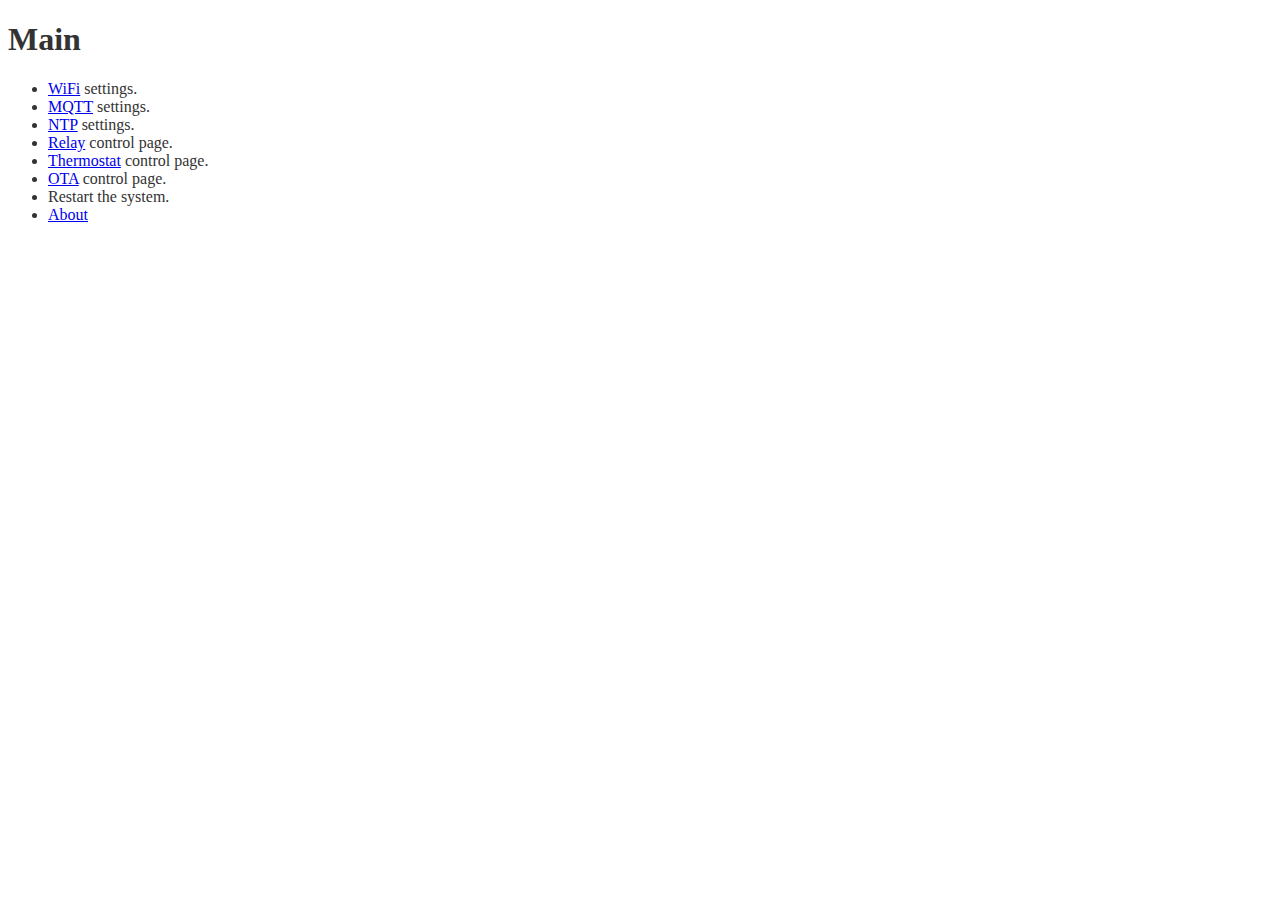
<file: html/index.html>
<!DOCTYPE html>
<html>
<head>
    <title>ESP8266 - Thermostat </title>
    <link href='main.css' rel='stylesheet' type='text/css'>
    <link rel="icon" type="image/png" sizes="48x48" href="/favicon.ico">
    <link rel="manifest" href="/manifest.json">
    <meta name="theme-color" content="#00878f">
    <meta content='width=device-width, initial-scale=1.0, maximum-scale=1.0, user-scalable=0' name='viewport'>
    <script src="common.js" type="text/javascript"></script>
</head>

<body>
<div id="main">
    <h1>Main</h1>
    <div id="ws_state"></div>
    <p>
    <ul>
        <li><a href="wifi.html">WiFi</a> settings.</li>
        <li><a href="mqtt.html">MQTT</a> settings.</li>
        <li><a href="ntp.html">NTP</a> settings.</li>
        <li><a href="relay.html">Relay</a> control page.</li>
        <li><a href="thermostat.html">Thermostat</a> control page.</li>
        <li><a href="ota.html">OTA</a> control page.</li>
        <li><a onclick="restartBoard()">Restart</a> the system.</li>
        <li><a href="about.html">About</a></li>
    </ul>
    </p>
</div>
</body>
</file>
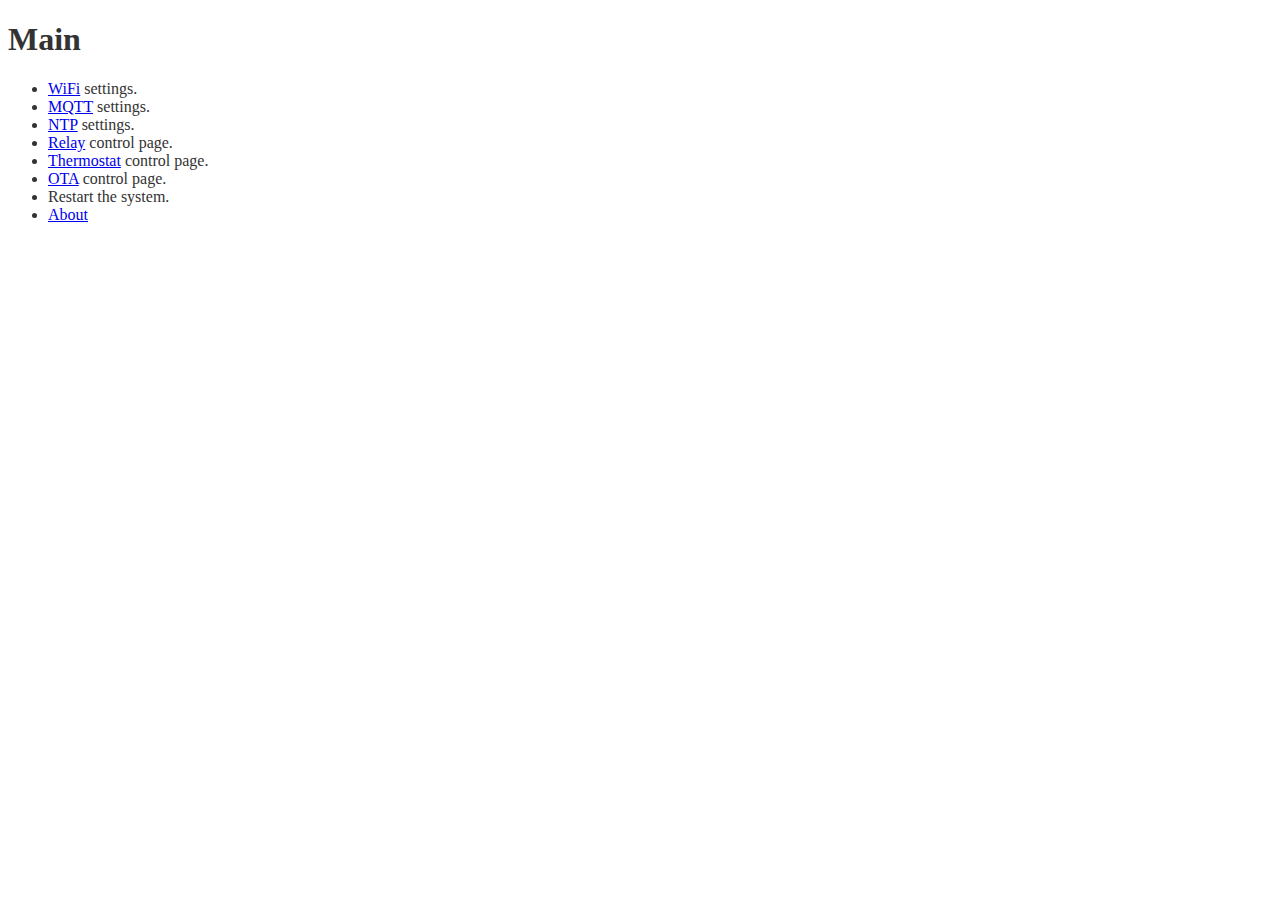
<file: src/data/index.html>
<!DOCTYPE html>
<html>
<head>
    <title>ESP8266 - Thermostat </title>
    <link href='main.css' rel='stylesheet' type='text/css'>
    <link rel="icon" type="image/png" sizes="48x48" href="/favicon.ico">
    <link rel="manifest" href="/manifest.json">
    <meta name="theme-color" content="#00878f">
    <meta content='width=device-width, initial-scale=1.0, maximum-scale=1.0, user-scalable=0' name='viewport'>
    <script src="common.js" type="text/javascript"></script>
</head>

<body>
<div id="main">
    <h1>Main</h1>
    <p>
    <ul>
        <li><a href="wifi.html">WiFi</a> settings.</li>
        <li><a href="mqtt.html">MQTT</a> settings.</li>
        <li><a href="ntp.html">NTP</a> settings.</li>
        <li><a href="relay.html">Relay</a> control page.</li>
        <li><a href="thermostat.html">Thermostat</a> control page.</li>
        <li><a href="ota.html">OTA</a> control page.</li>
        <li><a onclick="restartBoard()">Restart</a> the system.</li>
        <li><a href="about.html">About</a></li>
    </ul>
    </p>
</div>
</body>
</file>
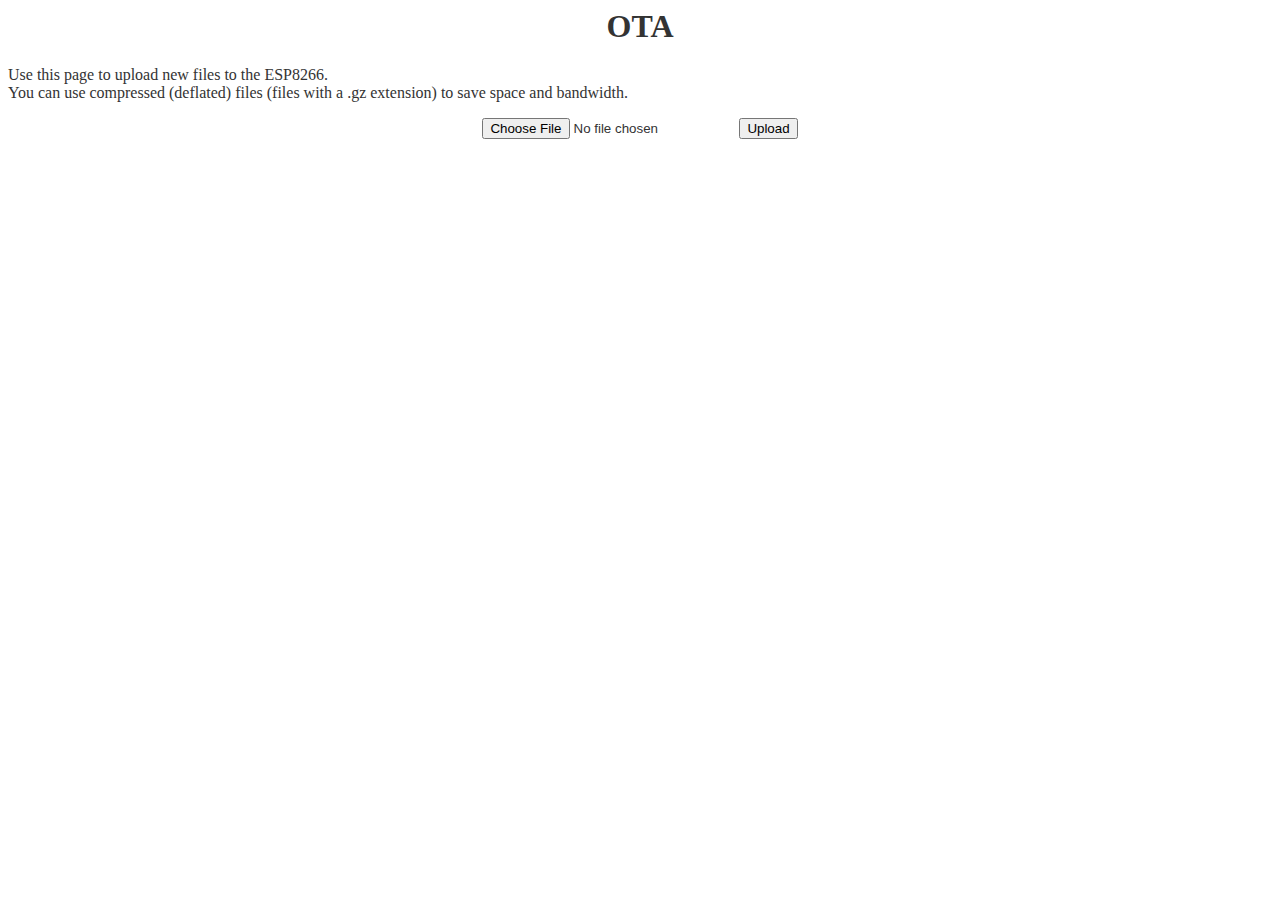
<file: html/ota.html>
<html>
<head>
    <title>OTA</title>
    <link href='main.css' rel='stylesheet' type='text/css'>
    <link rel="apple-touch-icon" sizes="180x180" href="/apple-touch-icon-180x180.png">
    <link rel="icon" type="image/png" sizes="144x144"  href="/favicon-144x144.png">
    <link rel="icon" type="image/png" sizes="48x48" href="/favicon.ico">
    <link rel="manifest" href="/manifest.json">
    <meta name="theme-color" content="#00878f">
    <meta content='width=device-width, initial-scale=1.0, maximum-scale=1.0, user-scalable=0' name='viewport'>
</head>
<body>
	<center>
        <header>
            <h1>OTA</h1>
        </header>
        <div>
            <p style="text-align: left">Use this page to upload new files to the ESP8266.<br/>You can use compressed (deflated) files (files with a .gz extension) to save space and bandwidth.</p>
            <form method="post" enctype="multipart/form-data" style="margin: 0px auto 8px auto" >
                <input type="file" name="Choose file" accept=".gz,.html,.ico,.js,.css">
                <input class="button" type="submit" value="Upload" name="submit">
            </form>            
        </div>
	</center>
</body>
</html>
</file>
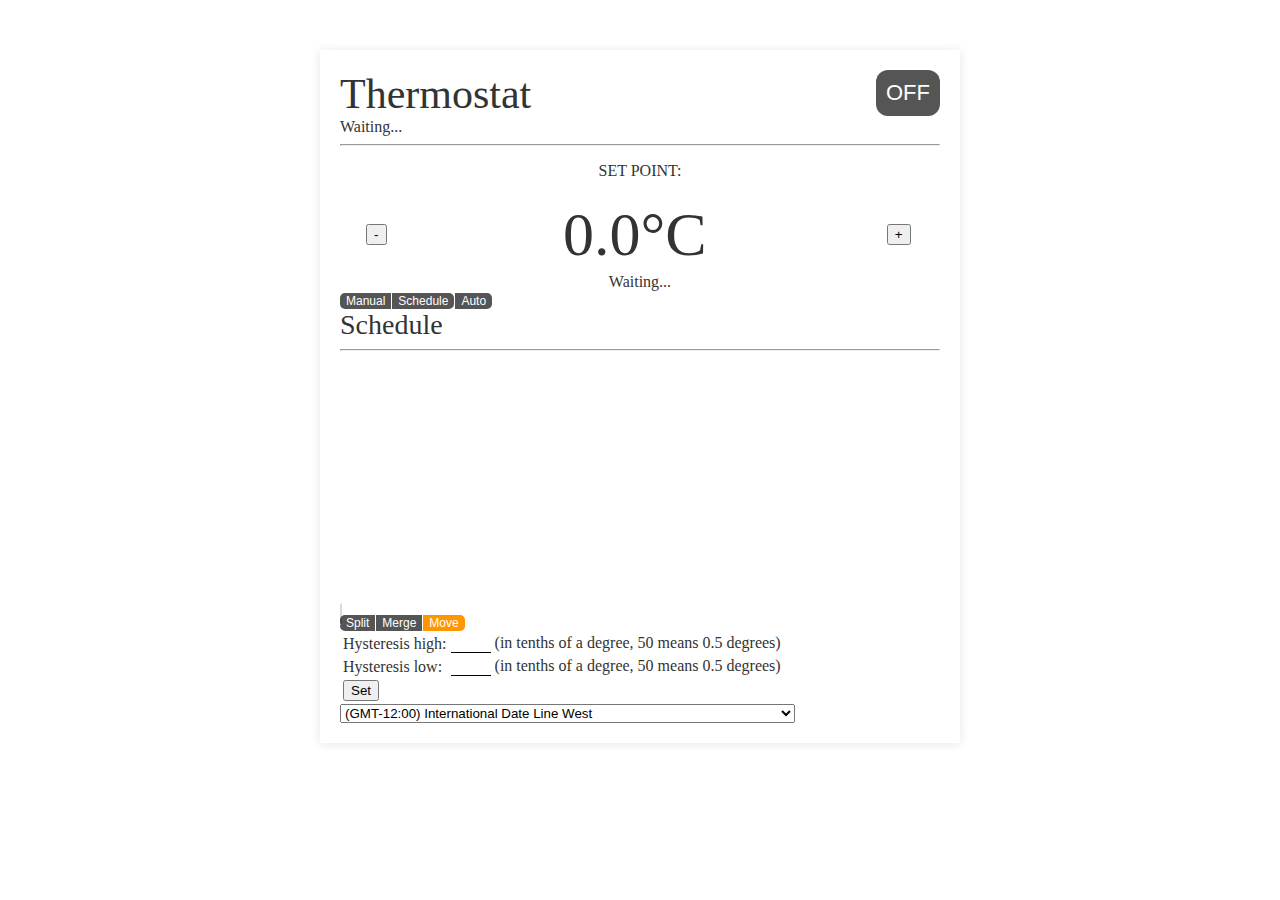
<file: html/thermostat.html>
<!DOCTYPE html>
<html>

<head><title>Thermostat control</title>
    <meta name="viewport" content="width=device-width, initial-scale=1, user-scalable=no">
    <meta http-equiv="Content-Type" content="text/html; charset=utf-8">
    <link rel="stylesheet" type="text/css" href="main.css">
</head>
<body>
<div id="statusView" style=""></div>
<div class="block">
    <button id="toggle" style="float:right">OFF</button>
    <div class="zone-title">Thermostat</div>
    <div id="connectionState">Waiting...</div>
    <hr>
    <div style="text-align:center">
        <p>SET POINT:</p>
        <table style="width:100%; text-align:center">
            <tr>
                <td>
                    <button id="zone-setpoint-dec">-</button>
                </td>
                <td>
                    <div class="zone-setpoint"></div>
                </td>
                <td>
                    <button id="zone-setpoint-inc">+</button>
                </td>
            </tr>
        </table>
        <div id="sensors">Waiting...</div>
    </div>
    <button id="manual_thermostat" class="btn-small btn-left thermostatmode">Manual</button>
    <button id="scheduled_thermostat" class="btn-small btn-right thermostatmode">Schedule</button>
    <button id="scheduled_auto" class="btn-small btn-right thermostatmode">Auto</button>
    <div style="font-size:28px">Schedule</div>
    <div id="boardtime"></div>
    <hr>
    <div id="slider-segment-blank">
        <div id="slider-segment-block" style="display:none">START:
            <input type="text" id="slider-segment-start" style="margin-right:4px" />END:
            <input type="text" id="slider-segment-end" style="margin-right:4px" />SET:
            <input type="text" id="slider-segment-temperature" /><span id="unit"></span>
            <button id="slider-segment-ok" style="float:right">OK</button>
        </div>
        <div id="slider-segment-block-movepos" style="display:none">TIME:
            <input type="text" id="slider-segment-time" />
            <button id="slider-segment-movepos-ok" style="float:right">OK</button>
        </div>
    </div>
    <div id="console"></div>
    <div class="slider" day="mon"></div>
    <div class="slider" day="tue"></div>
    <div class="slider" day="wed"></div>
    <div class="slider" day="thu"></div>
    <div class="slider" day="fri"></div>
    <div class="slider" day="sat"></div>
    <div class="slider" day="sun"></div>
    <div id="timemarker"></div>
    <div style="padding-top:10px">
        <button id="mode-split" class="btn-small btn-left editmode">Split</button>
        <button id="mode-merge" class="btn-small btn-center editmode">Merge</button>
        <button id="mode-move" class="btn-small btn-right editmode">Move</button>
    </div>
    <p style="display:none">Average schedule temperature: <span id="average_temperature"></span>&deg;C</p>
    <p style="display:none">Schedule JSON: <span class="schedule_json"></span>

    </p>
    <table>
        <tr><td>Hysteresis high:</td><td><input type="text" name="thermostat1hysteresishigh" id="thermostat1hysteresishigh" value="" /> (in tenths of a degree, 50 means 0.5 degrees)</td></tr>
        <tr><td>Hysteresis low:</td><td><input type="text" name="thermostat1hysteresislow" id="thermostat1hysteresislow" value="" /> (in tenths of a degree, 50 means 0.5 degrees)</td></tr>
        <tr><td>  <button onclick="setHysteresis()" id="bthermostat1hysteres">Set</button></td><td>
    </table>
    

    <div>

        <select>
            <option timeZoneId="1" gmtAdjustment="GMT-12:00" useDaylightTime="0" value="-12">(GMT-12:00) International Date Line West</option>
            <option timeZoneId="2" gmtAdjustment="GMT-11:00" useDaylightTime="0" value="-11">(GMT-11:00) Midway Island, Samoa</option>
            <option timeZoneId="3" gmtAdjustment="GMT-10:00" useDaylightTime="0" value="-10">(GMT-10:00) Hawaii</option>
            <option timeZoneId="4" gmtAdjustment="GMT-09:00" useDaylightTime="1" value="-9">(GMT-09:00) Alaska</option>
            <option timeZoneId="5" gmtAdjustment="GMT-08:00" useDaylightTime="1" value="-8">(GMT-08:00) Pacific Time (US & Canada)</option>
            <option timeZoneId="6" gmtAdjustment="GMT-08:00" useDaylightTime="1" value="-8">(GMT-08:00) Tijuana, Baja California</option>
            <option timeZoneId="7" gmtAdjustment="GMT-07:00" useDaylightTime="0" value="-7">(GMT-07:00) Arizona</option>
            <option timeZoneId="8" gmtAdjustment="GMT-07:00" useDaylightTime="1" value="-7">(GMT-07:00) Chihuahua, La Paz, Mazatlan</option>
            <option timeZoneId="9" gmtAdjustment="GMT-07:00" useDaylightTime="1" value="-7">(GMT-07:00) Mountain Time (US & Canada)</option>
            <option timeZoneId="10" gmtAdjustment="GMT-06:00" useDaylightTime="0" value="-6">(GMT-06:00) Central America</option>
            <option timeZoneId="11" gmtAdjustment="GMT-06:00" useDaylightTime="1" value="-6">(GMT-06:00) Central Time (US & Canada)</option>
            <option timeZoneId="12" gmtAdjustment="GMT-06:00" useDaylightTime="1" value="-6">(GMT-06:00) Guadalajara, Mexico City, Monterrey</option>
            <option timeZoneId="13" gmtAdjustment="GMT-06:00" useDaylightTime="0" value="-6">(GMT-06:00) Saskatchewan</option>
            <option timeZoneId="14" gmtAdjustment="GMT-05:00" useDaylightTime="0" value="-5">(GMT-05:00) Bogota, Lima, Quito, Rio Branco</option>
            <option timeZoneId="15" gmtAdjustment="GMT-05:00" useDaylightTime="1" value="-5">(GMT-05:00) Eastern Time (US & Canada)</option>
            <option timeZoneId="16" gmtAdjustment="GMT-05:00" useDaylightTime="1" value="-5">(GMT-05:00) Indiana (East)</option>
            <option timeZoneId="17" gmtAdjustment="GMT-04:00" useDaylightTime="1" value="-4">(GMT-04:00) Atlantic Time (Canada)</option>
            <option timeZoneId="18" gmtAdjustment="GMT-04:00" useDaylightTime="0" value="-4">(GMT-04:00) Caracas, La Paz</option>
            <option timeZoneId="19" gmtAdjustment="GMT-04:00" useDaylightTime="0" value="-4">(GMT-04:00) Manaus</option>
            <option timeZoneId="20" gmtAdjustment="GMT-04:00" useDaylightTime="1" value="-4">(GMT-04:00) Santiago</option>
            <option timeZoneId="21" gmtAdjustment="GMT-03:30" useDaylightTime="1" value="-3.5">(GMT-03:30) Newfoundland</option>
            <option timeZoneId="22" gmtAdjustment="GMT-03:00" useDaylightTime="1" value="-3">(GMT-03:00) Brasilia</option>
            <option timeZoneId="23" gmtAdjustment="GMT-03:00" useDaylightTime="0" value="-3">(GMT-03:00) Buenos Aires, Georgetown</option>
            <option timeZoneId="24" gmtAdjustment="GMT-03:00" useDaylightTime="1" value="-3">(GMT-03:00) Greenland</option>
            <option timeZoneId="25" gmtAdjustment="GMT-03:00" useDaylightTime="1" value="-3">(GMT-03:00) Montevideo</option>
            <option timeZoneId="26" gmtAdjustment="GMT-02:00" useDaylightTime="1" value="-2">(GMT-02:00) Mid-Atlantic</option>
            <option timeZoneId="27" gmtAdjustment="GMT-01:00" useDaylightTime="0" value="-1">(GMT-01:00) Cape Verde Is.</option>
            <option timeZoneId="28" gmtAdjustment="GMT-01:00" useDaylightTime="1" value="-1">(GMT-01:00) Azores</option>
            <option timeZoneId="29" gmtAdjustment="GMT+00:00" useDaylightTime="0" value="0">(GMT+00:00) Casablanca, Monrovia, Reykjavik</option>
            <option timeZoneId="30" gmtAdjustment="GMT+00:00" useDaylightTime="1" value="0">(GMT+00:00) Greenwich Mean Time : Dublin, Edinburgh, Lisbon, London</option>
            <option timeZoneId="31" gmtAdjustment="GMT+01:00" useDaylightTime="1" value="1">(GMT+01:00) Amsterdam, Berlin, Bern, Rome, Stockholm, Vienna</option>
            <option timeZoneId="32" gmtAdjustment="GMT+01:00" useDaylightTime="1" value="1">(GMT+01:00) Belgrade, Bratislava, Budapest, Ljubljana, Prague</option>
            <option timeZoneId="33" gmtAdjustment="GMT+01:00" useDaylightTime="1" value="1">(GMT+01:00) Brussels, Copenhagen, Madrid, Paris</option>
            <option timeZoneId="34" gmtAdjustment="GMT+01:00" useDaylightTime="1" value="1">(GMT+01:00) Sarajevo, Skopje, Warsaw, Zagreb</option>
            <option timeZoneId="35" gmtAdjustment="GMT+01:00" useDaylightTime="1" value="1">(GMT+01:00) West Central Africa</option>
            <option timeZoneId="36" gmtAdjustment="GMT+02:00" useDaylightTime="1" value="2">(GMT+02:00) Amman</option>
            <option timeZoneId="37" gmtAdjustment="GMT+02:00" useDaylightTime="1" value="2">(GMT+02:00) Athens, Bucharest, Istanbul</option>
            <option timeZoneId="38" gmtAdjustment="GMT+02:00" useDaylightTime="1" value="2">(GMT+02:00) Beirut</option>
            <option timeZoneId="39" gmtAdjustment="GMT+02:00" useDaylightTime="1" value="2">(GMT+02:00) Cairo</option>
            <option timeZoneId="40" gmtAdjustment="GMT+02:00" useDaylightTime="0" value="2">(GMT+02:00) Harare, Pretoria</option>
            <option timeZoneId="41" gmtAdjustment="GMT+02:00" useDaylightTime="1" value="2">(GMT+02:00) Helsinki, Kyiv, Riga, Sofia, Tallinn, Vilnius</option>
            <option timeZoneId="42" gmtAdjustment="GMT+02:00" useDaylightTime="1" value="2">(GMT+02:00) Jerusalem</option>
            <option timeZoneId="43" gmtAdjustment="GMT+02:00" useDaylightTime="1" value="2">(GMT+02:00) Minsk</option>
            <option timeZoneId="44" gmtAdjustment="GMT+02:00" useDaylightTime="1" value="2">(GMT+02:00) Windhoek</option>
            <option timeZoneId="45" gmtAdjustment="GMT+03:00" useDaylightTime="0" value="3">(GMT+03:00) Kuwait, Riyadh, Baghdad</option>
            <option timeZoneId="46" gmtAdjustment="GMT+03:00" useDaylightTime="1" value="3">(GMT+03:00) Moscow, St. Petersburg, Volgograd</option>
            <option timeZoneId="47" gmtAdjustment="GMT+03:00" useDaylightTime="0" value="3">(GMT+03:00) Nairobi</option>
            <option timeZoneId="48" gmtAdjustment="GMT+03:00" useDaylightTime="0" value="3">(GMT+03:00) Tbilisi</option>
            <option timeZoneId="49" gmtAdjustment="GMT+03:30" useDaylightTime="1" value="3.5">(GMT+03:30) Tehran</option>
            <option timeZoneId="50" gmtAdjustment="GMT+04:00" useDaylightTime="0" value="4">(GMT+04:00) Abu Dhabi, Muscat</option>
            <option timeZoneId="51" gmtAdjustment="GMT+04:00" useDaylightTime="1" value="4">(GMT+04:00) Baku</option>
            <option timeZoneId="52" gmtAdjustment="GMT+04:00" useDaylightTime="1" value="4">(GMT+04:00) Yerevan</option>
            <option timeZoneId="53" gmtAdjustment="GMT+04:30" useDaylightTime="0" value="4.5">(GMT+04:30) Kabul</option>
            <option timeZoneId="54" gmtAdjustment="GMT+05:00" useDaylightTime="1" value="5">(GMT+05:00) Yekaterinburg</option>
            <option timeZoneId="55" gmtAdjustment="GMT+05:00" useDaylightTime="0" value="5">(GMT+05:00) Islamabad, Karachi, Tashkent</option>
            <option timeZoneId="56" gmtAdjustment="GMT+05:30" useDaylightTime="0" value="5.5">(GMT+05:30) Sri Jayawardenapura</option>
            <option timeZoneId="57" gmtAdjustment="GMT+05:30" useDaylightTime="0" value="5.5">(GMT+05:30) Chennai, Kolkata, Mumbai, New Delhi</option>
            <option timeZoneId="58" gmtAdjustment="GMT+05:45" useDaylightTime="0" value="5.75">(GMT+05:45) Kathmandu</option>
            <option timeZoneId="59" gmtAdjustment="GMT+06:00" useDaylightTime="1" value="6">(GMT+06:00) Almaty, Novosibirsk</option>
            <option timeZoneId="60" gmtAdjustment="GMT+06:00" useDaylightTime="0" value="6">(GMT+06:00) Astana, Dhaka</option>
            <option timeZoneId="61" gmtAdjustment="GMT+06:30" useDaylightTime="0" value="6.5">(GMT+06:30) Yangon (Rangoon)</option>
            <option timeZoneId="62" gmtAdjustment="GMT+07:00" useDaylightTime="0" value="7">(GMT+07:00) Bangkok, Hanoi, Jakarta</option>
            <option timeZoneId="63" gmtAdjustment="GMT+07:00" useDaylightTime="1" value="7">(GMT+07:00) Krasnoyarsk</option>
            <option timeZoneId="64" gmtAdjustment="GMT+08:00" useDaylightTime="0" value="8">(GMT+08:00) Beijing, Chongqing, Hong Kong, Urumqi</option>
            <option timeZoneId="65" gmtAdjustment="GMT+08:00" useDaylightTime="0" value="8">(GMT+08:00) Kuala Lumpur, Singapore</option>
            <option timeZoneId="66" gmtAdjustment="GMT+08:00" useDaylightTime="0" value="8">(GMT+08:00) Irkutsk, Ulaan Bataar</option>
            <option timeZoneId="67" gmtAdjustment="GMT+08:00" useDaylightTime="0" value="8">(GMT+08:00) Perth</option>
            <option timeZoneId="68" gmtAdjustment="GMT+08:00" useDaylightTime="0" value="8">(GMT+08:00) Taipei</option>
            <option timeZoneId="69" gmtAdjustment="GMT+09:00" useDaylightTime="0" value="9">(GMT+09:00) Osaka, Sapporo, Tokyo</option>
            <option timeZoneId="70" gmtAdjustment="GMT+09:00" useDaylightTime="0" value="9">(GMT+09:00) Seoul</option>
            <option timeZoneId="71" gmtAdjustment="GMT+09:00" useDaylightTime="1" value="9">(GMT+09:00) Yakutsk</option>
            <option timeZoneId="72" gmtAdjustment="GMT+09:30" useDaylightTime="0" value="9.5">(GMT+09:30) Adelaide</option>
            <option timeZoneId="73" gmtAdjustment="GMT+09:30" useDaylightTime="0" value="9.5">(GMT+09:30) Darwin</option>
            <option timeZoneId="74" gmtAdjustment="GMT+10:00" useDaylightTime="0" value="10">(GMT+10:00) Brisbane</option>
            <option timeZoneId="75" gmtAdjustment="GMT+10:00" useDaylightTime="1" value="10">(GMT+10:00) Canberra, Melbourne, Sydney</option>
            <option timeZoneId="76" gmtAdjustment="GMT+10:00" useDaylightTime="1" value="10">(GMT+10:00) Hobart</option>
            <option timeZoneId="77" gmtAdjustment="GMT+10:00" useDaylightTime="0" value="10">(GMT+10:00) Guam, Port Moresby</option>
            <option timeZoneId="78" gmtAdjustment="GMT+10:00" useDaylightTime="1" value="10">(GMT+10:00) Vladivostok</option>
            <option timeZoneId="79" gmtAdjustment="GMT+11:00" useDaylightTime="1" value="11">(GMT+11:00) Magadan, Solomon Is., New Caledonia</option>
            <option timeZoneId="80" gmtAdjustment="GMT+12:00" useDaylightTime="1" value="12">(GMT+12:00) Auckland, Wellington</option>
            <option timeZoneId="81" gmtAdjustment="GMT+12:00" useDaylightTime="0" value="12">(GMT+12:00) Fiji, Kamchatka, Marshall Is.</option>
            <option timeZoneId="82" gmtAdjustment="GMT+13:00" useDaylightTime="0" value="13">(GMT+13:00) Nuku'alofa</option>
        </select>											        
    </div>


</div></div>
<script src="https://ajax.googleapis.com/ajax/libs/jquery/3.3.1/jquery.min.js"></script>
<script>window.jQuery || document.write('<script src="jquery.min.js"><\/script>')</script>
<script type="text/javascript" src="thermostat.js"></script>
</body>
</html>
</file>
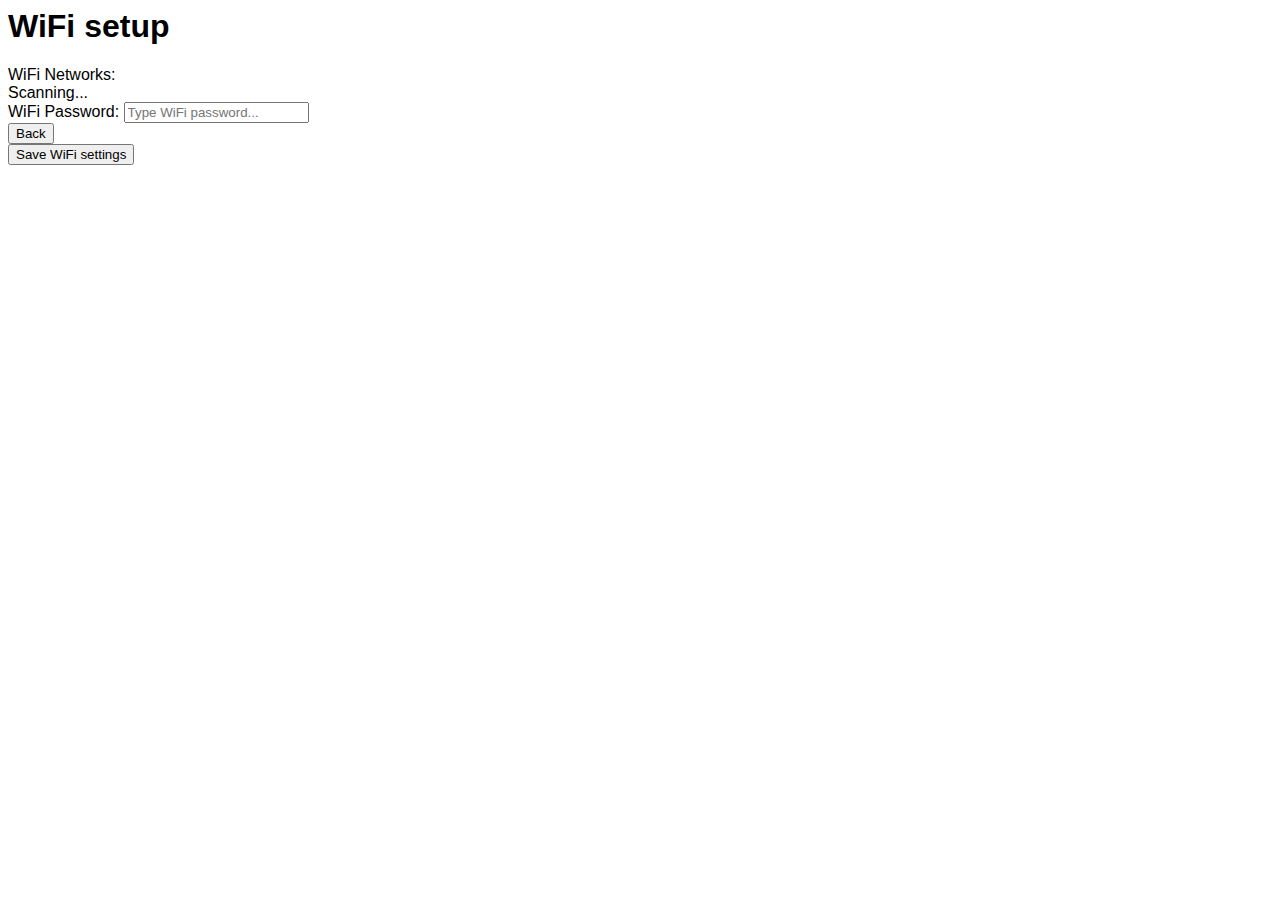
<file: html/wifi.html>
<html>
<head>
    <meta name="viewport" content="width=device-width, initial-scale=1, user-scalable=no">
    <link rel="stylesheet" type="text/css" href="style.css">
    <script src="wifi.js" type="text/javascript"></script>
</head>
<body>
<div>
    <div>
        <h1>WiFi setup</h1>
        <div>

            <div>
                <div>
                    <label>WiFi Networks:</label>

                    <div id="aps">Scanning...</div>
                </div>
                <div>
                    <label for="pass">WiFi Password:</label>
                    <input type="text" id="pass" name="pass" placeholder="Type WiFi password...">
                </div>
                <button type="button" onClick="parent.location='/'">Back</button>
                <div><button href="#" onclick="saveWifiConf();" id="save">Save WiFi settings</button></div>
            </div>

        </div>
    </div>

</body>
</html>
</file>
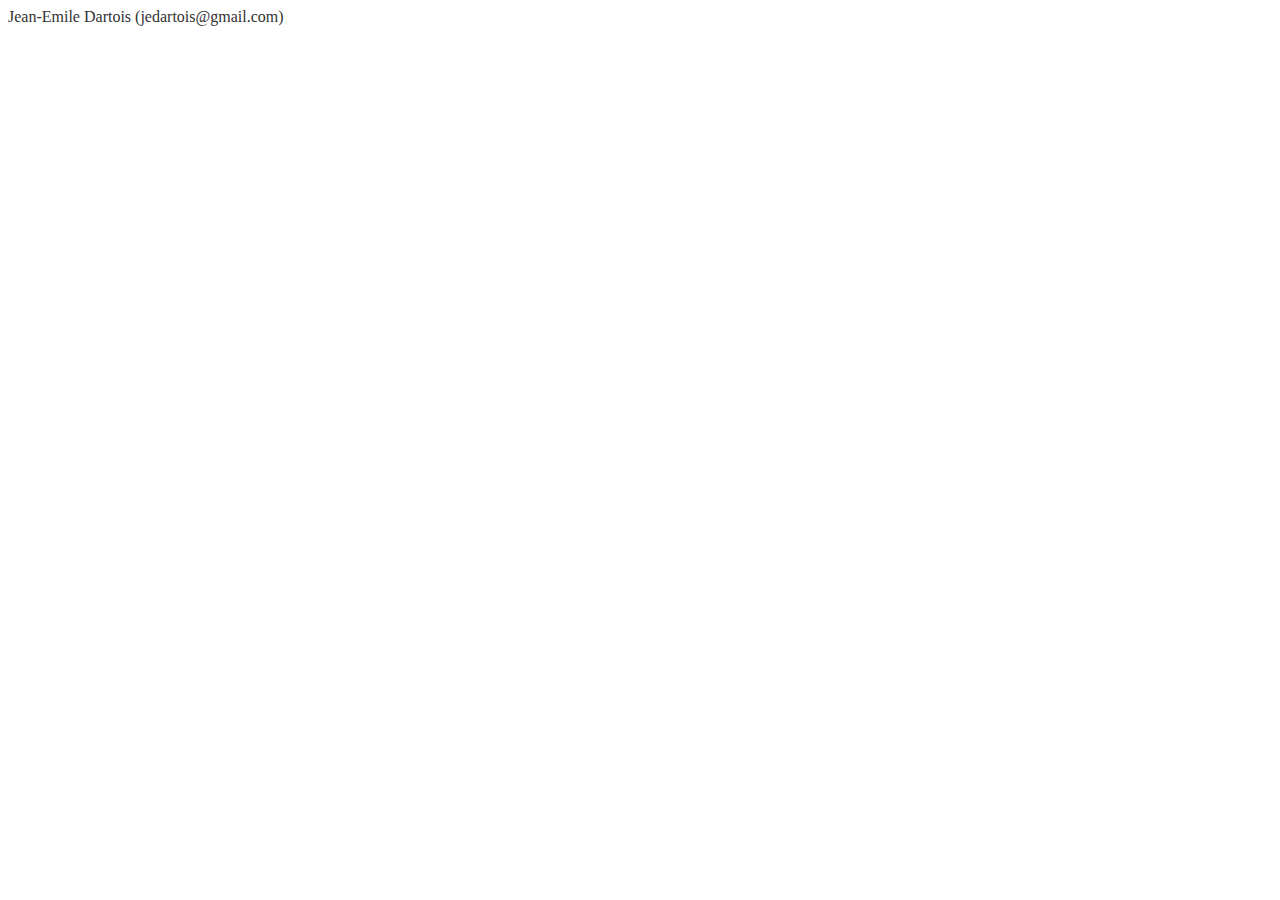
<file: src/data/about.html>
<!DOCTYPE html>
<html>
<head>
    <title>About</title>
    <link href='main.css' rel='stylesheet' type='text/css'>
    <link rel="apple-touch-icon" sizes="180x180" href="/apple-touch-icon-180x180.png">
    <link rel="icon" type="image/png" sizes="144x144"  href="/favicon-144x144.png">
    <link rel="icon" type="image/png" sizes="48x48" href="/favicon.ico">
    <link rel="manifest" href="/manifest.json">
    <meta name="theme-color" content="#00878f">
    <meta content='width=device-width, initial-scale=1.0, maximum-scale=1.0, user-scalable=0' name='viewport'>
</head>

<body>

Jean-Emile Dartois (jedartois@gmail.com)

</body>

</html>
</file>
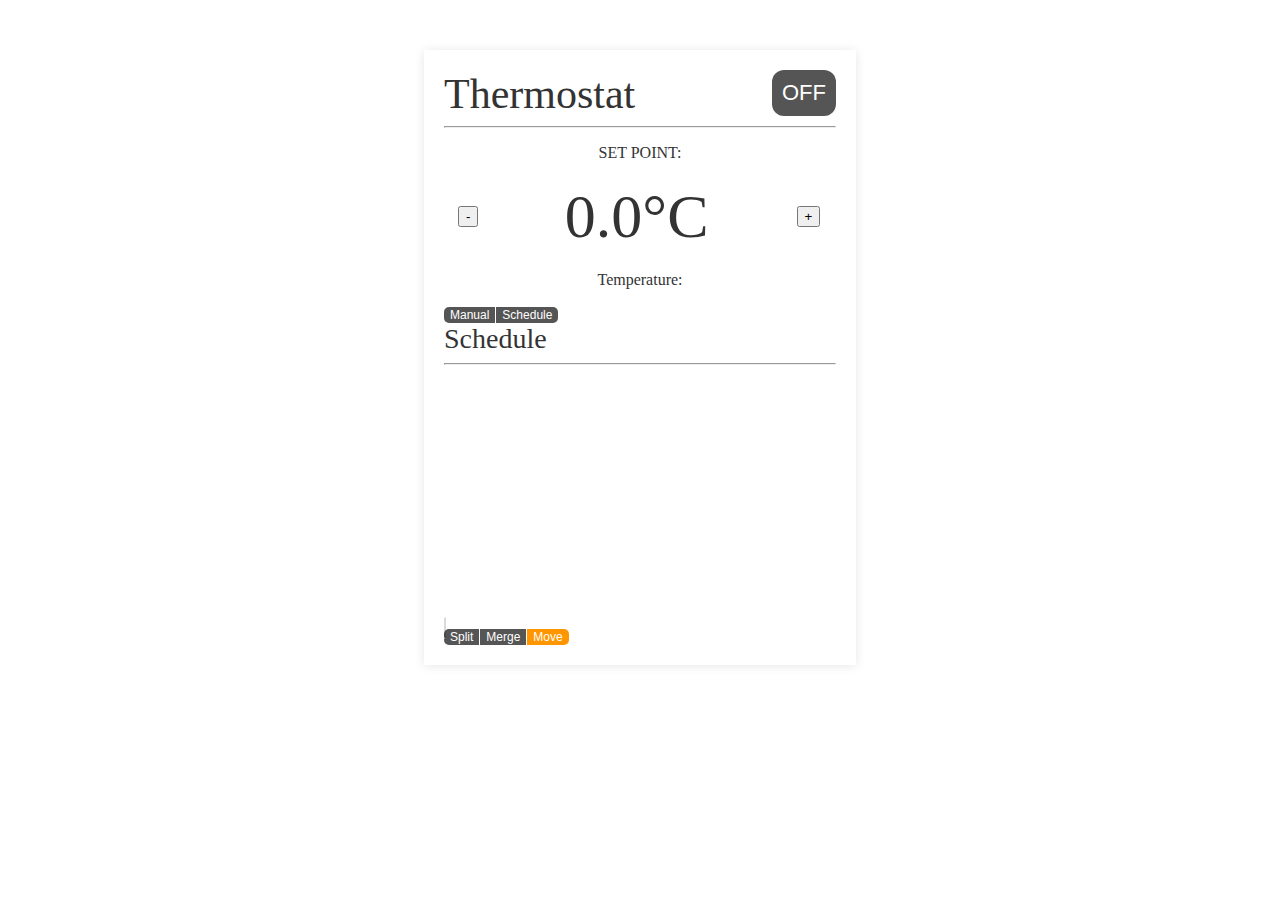
<file: src/data/thermostat.html>
<!DOCTYPE html>
<html>

<head><title>Thermostat control</title>
    <meta name="viewport" content="width=device-width, initial-scale=1, user-scalable=no">
    <meta http-equiv="Content-Type" content="text/html; charset=utf-8">
    <link rel="stylesheet" type="text/css" href="main.css">
</head>
<body>
<div id="statusView" style=""></div>
<div class="block">
    <button id="toggle" style="float:right">OFF</button>
    <div class="zone-title">Thermostat</div>
    <hr>
    <div style="text-align:center">
        <p>SET POINT:</p>
        <table style="width:100%; text-align:center">
            <tr>
                <td>
                    <button id="zone-setpoint-dec">-</button>
                </td>
                <td>
                    <div class="zone-setpoint"></div>
                </td>
                <td>
                    <button id="zone-setpoint-inc">+</button>
                </td>
            </tr>
        </table>
        <p>Temperature: <span class="zone-temperature"></span>
            <span style="display:none" class="humidity">, Humidity: <span id="zone-humidity"></span></span></p>
    </div>
    <button id="manual_thermostat" class="btn-small btn-left thermostatmode">Manual</button>
    <button id="scheduled_thermostat" class="btn-small btn-right thermostatmode">Schedule</button>
    <div style="font-size:28px">Schedule</div>
    <div id="datetime"></div>
    <hr>
    <div id="slider-segment-blank">
        <div id="slider-segment-block" style="display:none">START:
            <input type="text" id="slider-segment-start" style="margin-right:4px" />END:
            <input type="text" id="slider-segment-end" style="margin-right:4px" />SET:
            <input type="text" id="slider-segment-temperature" /><span id="unit"></span>
            <button id="slider-segment-ok" style="float:right">OK</button>
        </div>
        <div id="slider-segment-block-movepos" style="display:none">TIME:
            <input type="text" id="slider-segment-time" />
            <button id="slider-segment-movepos-ok" style="float:right">OK</button>
        </div>
    </div>
    <div id="console"></div>
    <div class="slider" day="mon"></div>
    <div class="slider" day="tue"></div>
    <div class="slider" day="wed"></div>
    <div class="slider" day="thu"></div>
    <div class="slider" day="fri"></div>
    <div class="slider" day="sat"></div>
    <div class="slider" day="sun"></div>
    <div id="timemarker"></div>
    <div style="padding-top:10px">
        <button id="mode-split" class="btn-small btn-left editmode">Split</button>
        <button id="mode-merge" class="btn-small btn-center editmode">Merge</button>
        <button id="mode-move" class="btn-small btn-right editmode">Move</button>
    </div>
    <p style="display:none">Average schedule temperature: <span id="average_temperature"></span>&deg;C</p>
    <p style="display:none">Schedule JSON: <span class="schedule_json"></span>

    </p>

</div></div>
<script src="https://ajax.googleapis.com/ajax/libs/jquery/3.3.1/jquery.min.js"></script>
<script>window.jQuery || document.write('<script src="jquery.min.js"><\/script>')</script>
<script type="text/javascript" src="thermostat.js"></script>
</body>
</html>
</file>
<file: html/main.css>
body {
    font-family:"Ubuntu Light";
    color:#333
}

.zone-title {
    font-size:42px
}

.zone-setpoint {
    font-size:62px
}

.block {
    margin: 0px auto;
    max-width:600px;
    padding:20px;
    margin-top:50px;
    box-shadow: 0px 1px 10px rgba(0, 0, 0, 0.1);
    text-align:left;
}

#toggle {
    font-size:22px;
    color:#fff;
    background-color:#555;
    border-radius: 12px;
    border:0;
    padding:10px;
    cursor:pointer;
    text-decoration:none;
}

#relay1 {
    font-size:22px;
    color:#fff;
    background-color:#555;
    border-radius: 12px;
    border:0;
    padding:10px;
    cursor:pointer;
    text-decoration:none;
}
#relay2 {
    font-size:22px;
    color:#fff;
    background-color:#555;
    border-radius: 12px;
    border:0;
    padding:10px;
    cursor:pointer;
    text-decoration:none;
}

#relay3 {
    font-size:22px;
    color:#fff;
    background-color:#555;
    border-radius: 12px;
    border:0;
    padding:10px;
    cursor:pointer;
    text-decoration:none;
}

.statusView {width: 100% !important;  margin:0px; position: relative !important; height:28px; padding:10px 0 0 0; background-color:#E9E9E9; font-weight:bold; -webkit-border-radius: 0.7em !important; border-radius: 0.7em; display:none; text-align:center; }
.statusViewAlert {width: 100% !important;  margin:0px; position: relative !important; height:28px; padding:10px 0 0 0; background-color:#F8B584 !important; font-weight:bold; -webkit-border-radius: 0.7em !important; border-radius: 0.7em; display:none; text-align:center; }

.btn-small {
    font-size:12px;
    color:#fff;
    background-color:#555;
    cursor:pointer;
    text-decoration:none;
    border:0;
    margin-right:-3px;
    padding-top:1px;
    padding-bottom:1px;
}

.btn-left {
    border-top-left-radius: 5px;
    border-bottom-left-radius: 5px;
}

.btn-right {
    border-top-right-radius: 5px;
    border-bottom-right-radius: 5px;
}

.btn-center {
    border-radius: 0px;
}

.slider {
    position: relative;
    width:100%;
    background-color:#fff;
    height:22px;
    margin-top:10px;
}

.slider-segment {
    position: absolute;
    background-color:#ff9600;
    height:100%;
    border-left: 1px solid #fff;
    border-radius: 5px;
}

.slider-label {
    position: absolute;
    color:#fff;
    margin-top:3px;
    margin-left:8px;
    font-weight:bold;
    text-shadow: 1px 1px rgba(200,200,200,0.5);
    font-size:12px;
    pointer-events: none;
}

.slider-button {
    position: absolute;
    top:0px;
    width:20px;
    height:100%;
    margin-left:-10px;
    margin-top:2px;
    cursor:pointer;
}

#slider-segment-temperature {
    width:35px;
}

input[type=text] {
    width:36px;
    border:0px;
    border-bottom: 1px solid #000;
    font-size:14px;
    color:#333;
    text-align:right;
}

#slider-segment-blank {
    height:20px;
    font-size:14px;
}

#timemarker {
    position:absolute;
    background-color:rgba(0,0,0,0.15);
    width:2px;
    height:22px;

    margin-top:0px;
    margin-left:-1px;
    border-top-left-radius: 5px;
    border-bottom-left-radius: 5px;
    pointer-events: none;
    border-left: 1px solid #fff;
}
</file>
<file: src/data/main.css>
body {
    font-family:"Ubuntu Light";
    color:#333
}

.zone-title {
    font-size:42px
}

.zone-setpoint {
    font-size:62px
}

.block {
    margin: 0px auto;
    max-width:392px;
    padding:20px;
    margin-top:50px;
    box-shadow: 0px 1px 10px rgba(0, 0, 0, 0.1);
    text-align:left;
}

#toggle {
    font-size:22px;
    color:#fff;
    background-color:#555;
    border-radius: 12px;
    border:0;
    padding:10px;
    cursor:pointer;
    text-decoration:none;
}

#relay1 {
    font-size:22px;
    color:#fff;
    background-color:#555;
    border-radius: 12px;
    border:0;
    padding:10px;
    cursor:pointer;
    text-decoration:none;
}
#relay2 {
    font-size:22px;
    color:#fff;
    background-color:#555;
    border-radius: 12px;
    border:0;
    padding:10px;
    cursor:pointer;
    text-decoration:none;
}

#relay3 {
    font-size:22px;
    color:#fff;
    background-color:#555;
    border-radius: 12px;
    border:0;
    padding:10px;
    cursor:pointer;
    text-decoration:none;
}

.statusView {width: 100% !important;  margin:0px; position: relative !important; height:28px; padding:10px 0 0 0; background-color:#E9E9E9; font-weight:bold; -webkit-border-radius: 0.7em !important; border-radius: 0.7em; display:none; text-align:center; }
.statusViewAlert {width: 100% !important;  margin:0px; position: relative !important; height:28px; padding:10px 0 0 0; background-color:#F8B584 !important; font-weight:bold; -webkit-border-radius: 0.7em !important; border-radius: 0.7em; display:none; text-align:center; }

.btn-small {
    font-size:12px;
    color:#fff;
    background-color:#555;
    cursor:pointer;
    text-decoration:none;
    border:0;
    margin-right:-3px;
    padding-top:1px;
    padding-bottom:1px;
}

.btn-left {
    border-top-left-radius: 5px;
    border-bottom-left-radius: 5px;
}

.btn-right {
    border-top-right-radius: 5px;
    border-bottom-right-radius: 5px;
}

.btn-center {
    border-radius: 0px;
}

.slider {
    position: relative;
    width:100%;
    background-color:#fff;
    height:22px;
    margin-top:10px;
}

.slider-segment {
    position: absolute;
    background-color:#ff9600;
    height:100%;
    border-left: 1px solid #fff;
    border-radius: 5px;
}

.slider-label {
    position: absolute;
    color:#fff;
    margin-top:3px;
    margin-left:8px;
    font-weight:bold;
    text-shadow: 1px 1px rgba(200,200,200,0.5);
    font-size:12px;
    pointer-events: none;
}

.slider-button {
    position: absolute;
    top:0px;
    width:20px;
    height:100%;
    margin-left:-10px;
    margin-top:2px;
    cursor:pointer;
}

#slider-segment-temperature {
    width:35px;
}

input[type=text] {
    width:36px;
    border:0px;
    border-bottom: 1px solid #000;
    font-size:14px;
    color:#333;
    text-align:right;
}

#slider-segment-blank {
    height:20px;
    font-size:14px;
}

#timemarker {
    position:absolute;
    background-color:rgba(0,0,0,0.15);
    width:2px;
    height:22px;

    margin-top:0px;
    margin-left:-1px;
    border-top-left-radius: 5px;
    border-bottom-left-radius: 5px;
    pointer-events: none;
    border-left: 1px solid #fff;
}
</file>
<file: html/style.css>
body {
	background-color: white;
	font-family: sans-serif;
}


.icon {
	background-image: url("v2/icons.png");
	background-color: transparent;
	width: 32px;
	height: 32px;
	display: inline-block;
}
</file>
